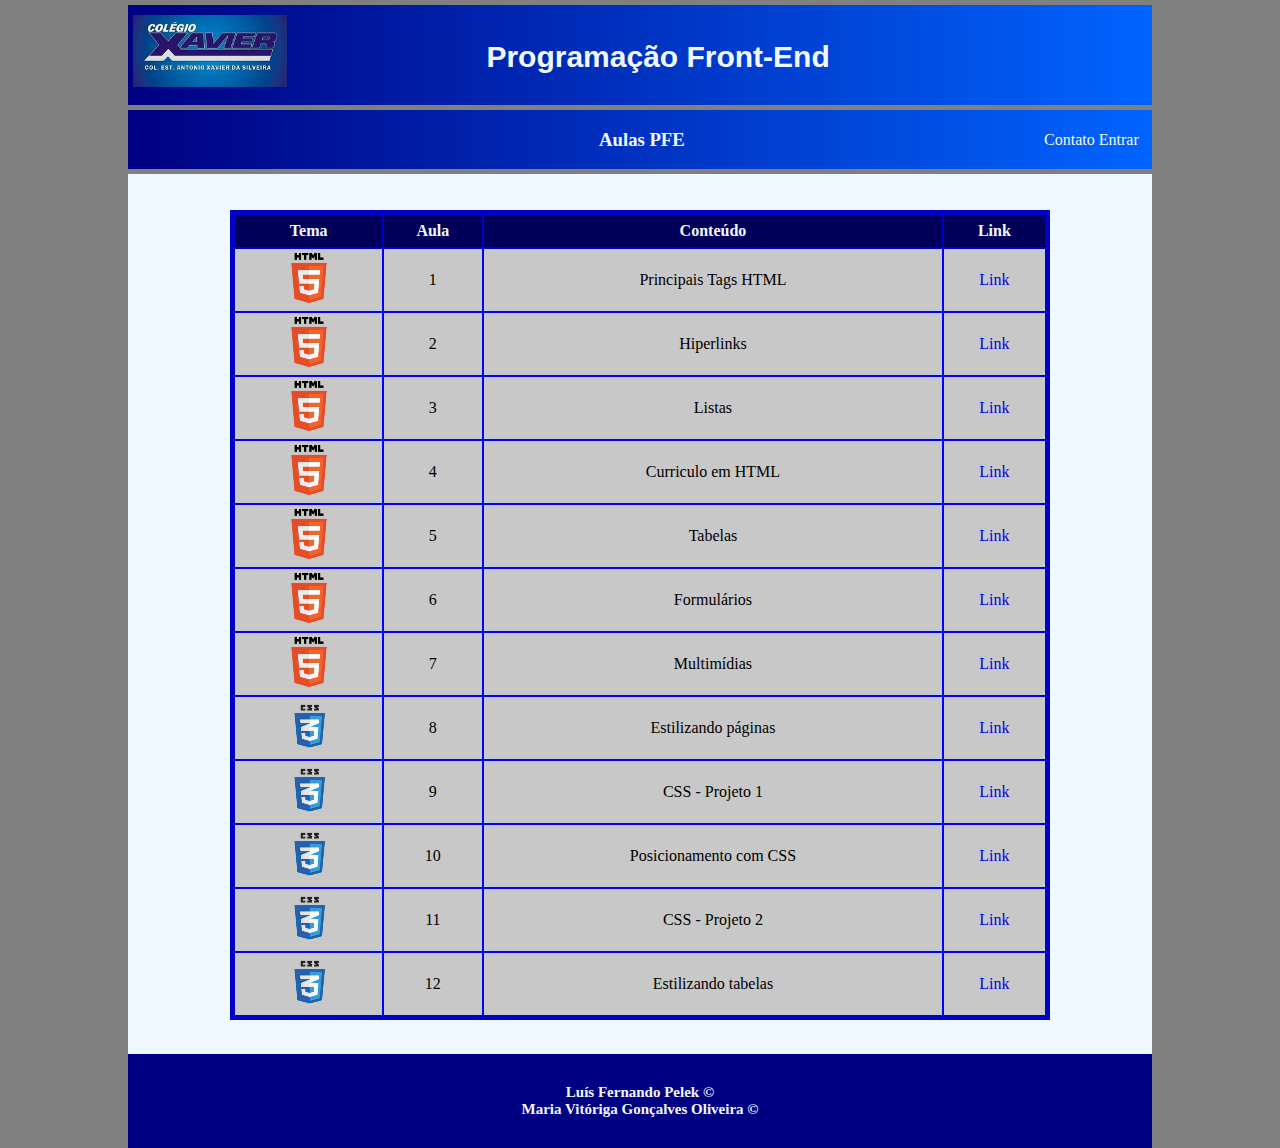
<file: index.html>
<!DOCTYPE html>
<html lang="pt-br">
<head>
    <meta charset="UTF-8">
    <meta http-equiv="X-UA-Compatible" content="IE=edge">
    <meta name="viewport" content="width=device-width, initial-scale=1.0">
    <link rel="stylesheet" href="css/estilo.css">
    <title>T2 - Aulas PFE</title>
</head>
<body>
    <div class="header">
        <img src="img/logo.png">
        <h2>Programação Front-End</h2>
    </div>

    <div class="main">
        <h3>Aulas PFE</h3>
        <table>
            <tr>
                <td><a href="#">Contato</a></td>
                <td><a href="#">Entrar</a></td>
            </tr>
        </table>
    </div>

    <div class="section">
        <table>
            <tr>
                <th>Tema</th>
                <th>Aula</th>
                <th>Conteúdo</th>
                <th>Link</th>
            </tr>

            <tr>
                <td><img src="img/html.png"></td>
                <td>1</td>
                <td>Principais Tags HTML</td>
                <td><a href="aulas/aula_1/estrutura_basica.html">Link</a></td>
            </tr>

            <tr>
                <td><img src="img/html.png"></td>
                <td>2</td>
                <td>Hiperlinks</td>
                <td><a href="aulas/aula_2/hiperlinks.html">Link</a></td>
            </tr>

            <tr>
                <td><img src="img/html.png"></td>
                <td>3</td>
                <td>Listas</td>
                <td><a href="aulas/aula_3/Listas.html">Link</a></td>
            </tr>

            <tr>
                <td><img src="img/html.png"></td>
                <td>4</td>
                <td>Curriculo em HTML</td>
                <td><a href="aulas/aula_4/curriculo.html">Link</a></td>
            </tr>

            <tr>
                <td><img src="img/html.png"></td>
                <td>5</td>
                <td>Tabelas</td>
                <td><a href="aulas/aula_5/tabelas.html">Link</a></td>
            </tr>

            <tr>
                <td><img src="img/html.png"></td>
                <td>6</td>
                <td>Formulários</td>
                <td><a href="aulas/aula_6/formularioCompleto/formulario.html">Link</a></td>
            </tr>

            <tr>
                <td><img src="img/html.png"></td>
                <td>7</td>
                <td>Multimídias</td>
                <td><a href="aulas/aula_7/midias.html">Link</a></td>
            </tr>

            <tr>
                <td><img src="img/css.png"></td>
                <td>8</td>
                <td>Estilizando páginas</td>
                <td><a href="aulas/aula_8/index.html">Link</a></td>
            </tr>

            <tr>
                <td><img src="img/css.png"></td>
                <td>9</td>
                <td>CSS - Projeto 1</td>
                <td><a href="aulas/aula_9/index.html">Link</a></td>
            </tr>

            <tr>
                <td><img src="img/css.png"></td>
                <td>10</td>
                <td>Posicionamento com CSS</td>
                <td><a href="aulas/aula_10/index.html">Link</a></td>
            </tr>

            <tr>
                <td><img src="img/css.png"></td>
                <td>11</td>
                <td>CSS - Projeto 2</td>
                <td><a href="aulas/aula_11/index.html">Link</a></td>
            </tr>

            <tr>
                <td><img src="img/css.png"></td>
                <td>12</td>
                <td>Estilizando tabelas</td>
                <td><a href="aulas/aula_12/index.html">Link</a></td>
            </tr>
        </table>
    </div>

    <div class="footer">
        <h4>Luís Fernando Pelek &copy <br>
        Maria Vitóriga Gonçalves Oliveira &copy</h4>
    </div>
</body>
</html>
</file>
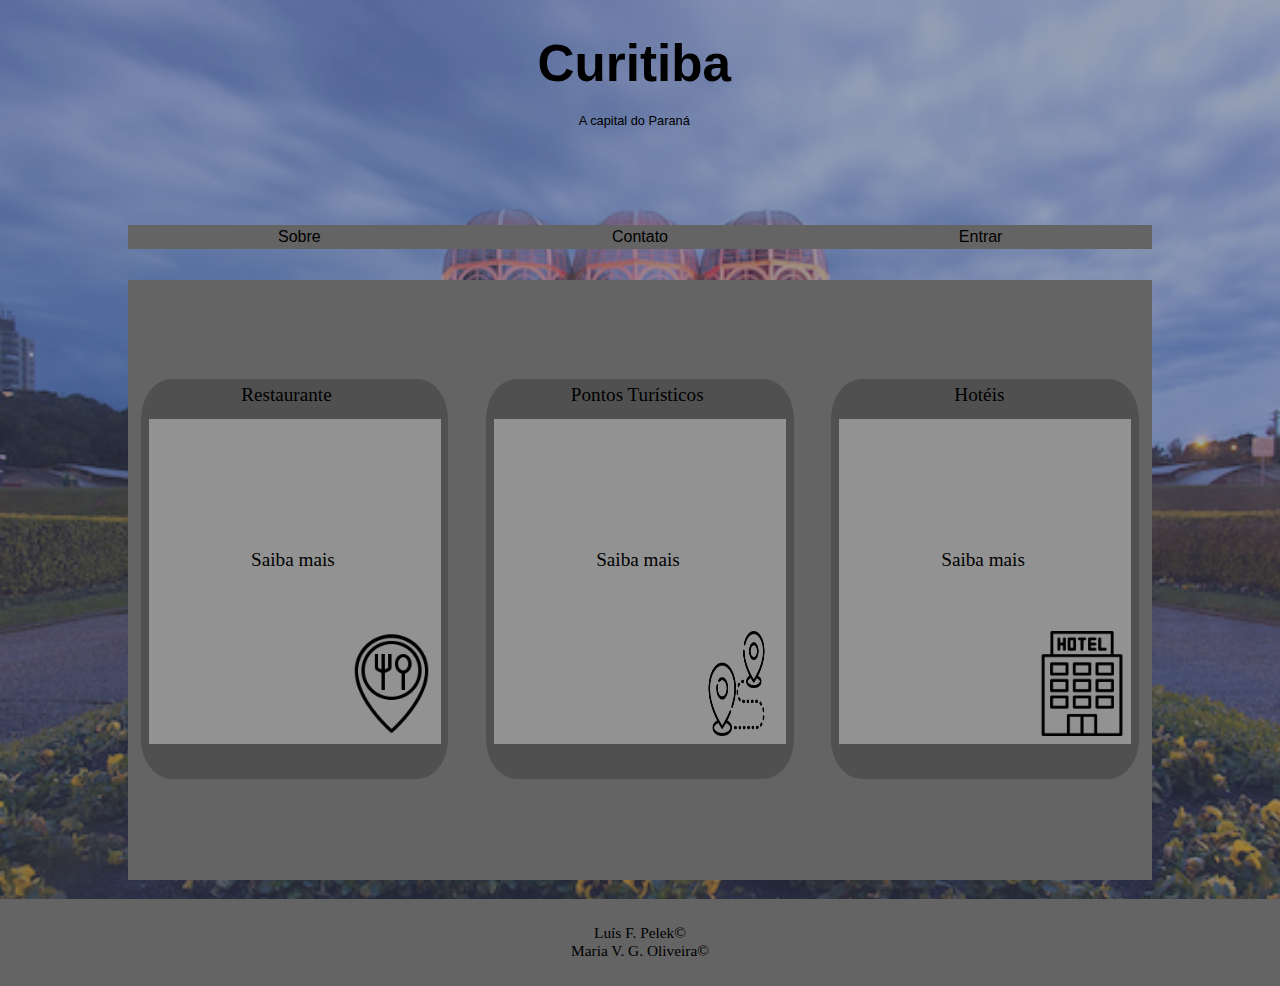
<file: Atv_MariaLuis/index.html>
<!DOCTYPE html>
<html lang="pt-br">
<head>
    <meta charset="UTF-8">
    <meta http-equiv="X-UA-Compatible" content="IE=edge">
    <meta name="viewport" content="width=device-width, initial-scale=1.0">
    <link rel="stylesheet" href="CSS/index.css">
    <title>Pontos de Turismo: Curitiba</title>
</head>
<body>
    <div class="img">
        <img src="img/image-77.jpg">
    </div>
    <div class="header">
        <h1>Curitiba</h1>
        <p>A capital do Paraná</p>
    </div>

    <div class="menu">
        <table>
            <tr>
                <td><a href="#">Sobre</a></td>
                <td><a href="#">Contato</a></td>
                <td><a href="login.html">Entrar</a></td>
            </tr>
        </table>
    </div>

    <div class="cards">
        <div class="card1">
            <div class="i1">Restaurante</div>
            <div class="i2"><img src="img/1618.png"></div>
            <div class="i3"><a href="rest.html">Saiba mais</a></div>
        </div>

        <div class="card2">
            <div class="i1">Pontos Turísticos</div>
            <div class="i2"><img src="img/3456.png"></div>
            <div class="i3"><a href="pt.html">Saiba mais</a></div>
        </div>

        <div class="card3">
            <div class="i1">Hotéis</div>
            <div class="i2"><img src="img/2933772.png"></div>
            <div class="i3"><a href="hotel.html">Saiba mais</a></div>
        </div>
    </div>
    <div class="footer">
        <p>Luís F. Pelek&copy <br>
        Maria V. G. Oliveira&copy</p>
    </div>
</body>
</html>
</file>
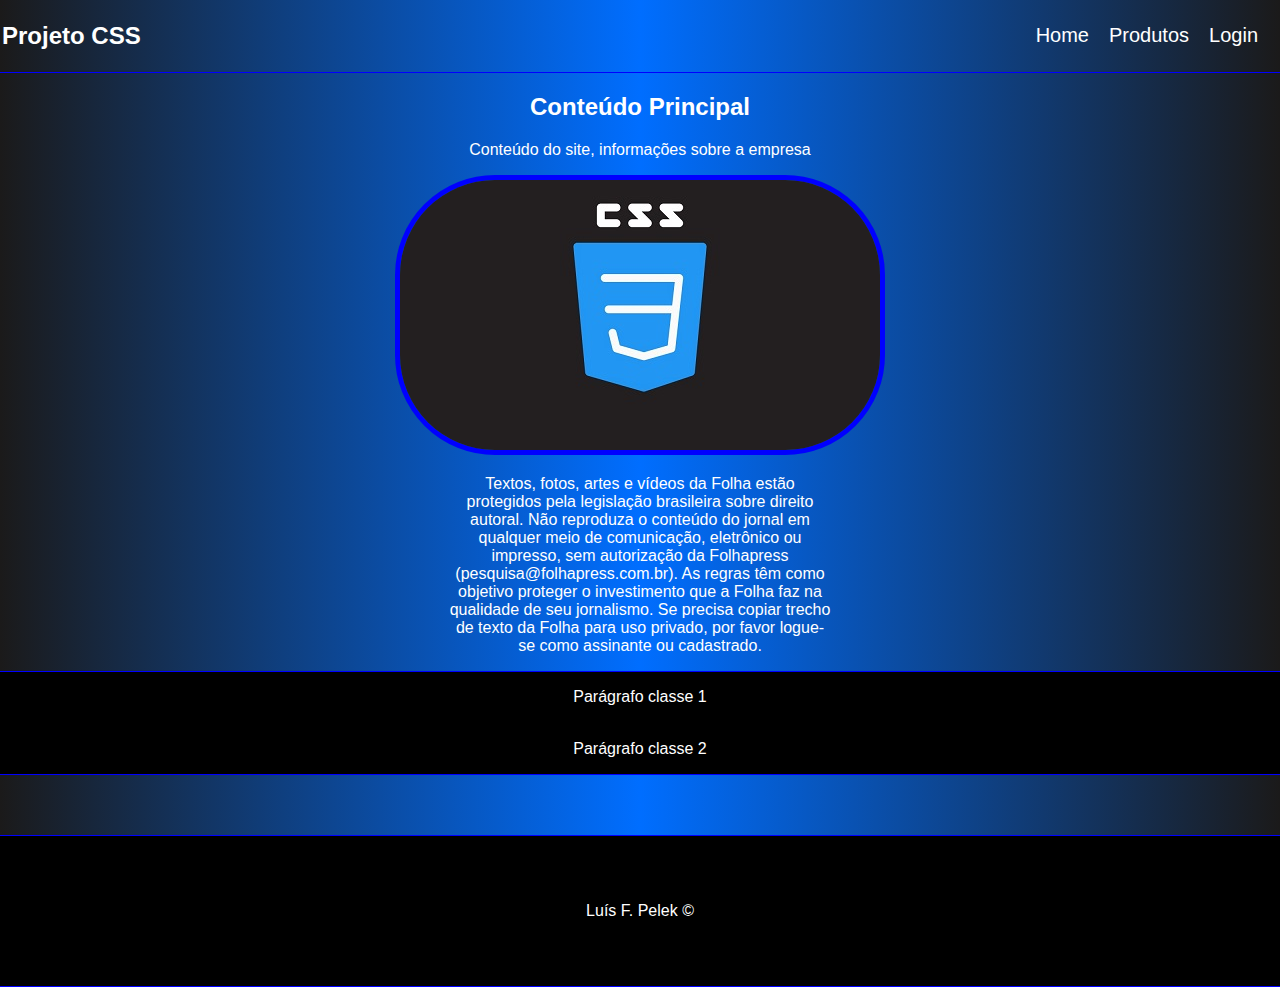
<file: aulas/aula_10/index.html>
<!DOCTYPE html>
<html lang="en">
<head>
    <meta charset="UTF-8">
    <meta http-equiv="X-UA-Compatible" content="IE=edge">
    <meta name="viewport" content="width=device-width, initial-scale=1.0">
    <link rel="stylesheet" href="css/estilo.css">
    <title>Estrutura HTML</title>
</head>
<body>

    <header>
    <h2>Projeto CSS</h2>
    <ul>
        <li><a href="#">Home</a></li>
        <li><a href="#">Produtos</a></li>
        <li><a href="#">Login</a></li>
    </ul>
    </header>

    <div class="main">
    <h2>Conteúdo Principal</h2> 
    <p>Conteúdo do site, informações sobre a empresa</p>
    <p>
    <img src="imagem/img1.png"/>
    </p>
    </div>

    <section>
        <p>Textos, fotos, artes e vídeos da Folha estão protegidos pela legislação brasileira sobre direito autoral. Não reproduza o conteúdo do jornal em qualquer meio de comunicação, eletrônico ou impresso, sem autorização da Folhapress (pesquisa@folhapress.com.br). As regras têm como objetivo proteger o investimento que a Folha faz na qualidade de seu jornalismo. Se precisa copiar trecho de texto da Folha para uso privado, por favor logue-se como assinante ou cadastrado.</p>
    </section>

    <div class="p1">
        <p>Parágrafo classe 1</p>
    </div>

    <div class="p2">
        <p>Parágrafo classe 2</p>
    </div>

    <footer>
        <p>Luís F. Pelek &copy;</p>
    </footer>
    
    
</body>
</html>
</file>
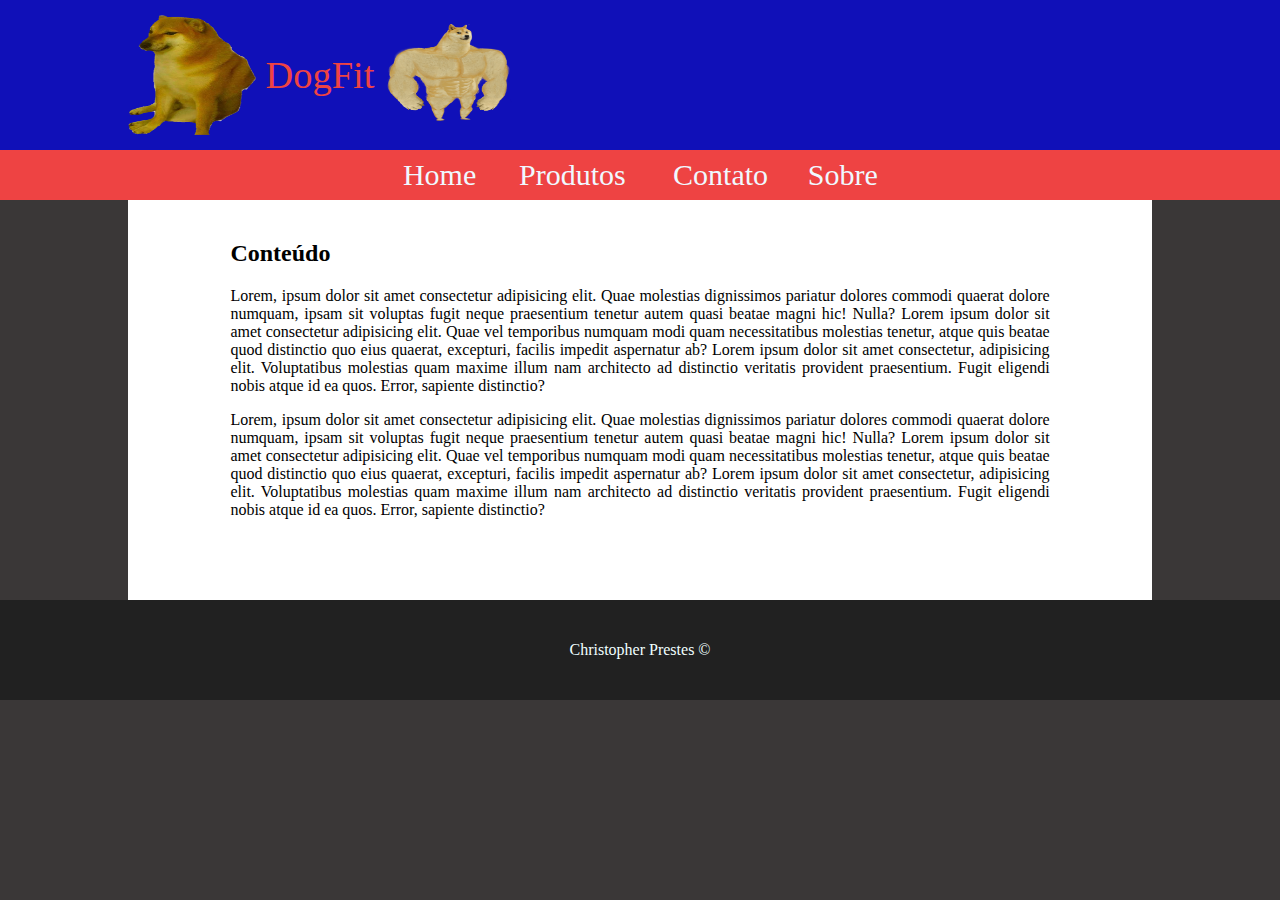
<file: aulas/aula_11/index.html>
<!DOCTYPE html>
<html lang="en">
<head>
    <meta charset="UTF-8">
    <meta http-equiv="X-UA-Compatible" content="IE=edge">
    <meta name="viewport" content="width=device-width, initial-scale=1.0">
    <link rel="stylesheet" href="css/estilo.css">
    <title>DogFit</title>
</head>
<body>
    <div class="header">

        <div class="logo1">
            <img src="img/logo.png">
        </div>

        <div class="titulo">
            <span> DogFit</span>
        </div>

        <div class="logo2">
            <img src="img/logo2.png">
        </div>
    </div>

    <div class="menu">

        <table>
            <tr>
                <td>
                    <a href="#">Home</a>
                </td>
                <td>
                    <a href="#">Produtos</a>
                </td>
                <td>
                    <a href="#">Contato</a>
                </td>
                <td>
                    <a href="#">Sobre</a>
                </td>
            </tr>
        </table>

        </div>

        <div class="main">
   
            <div class="conteudo">
               
            <section>
                <h2> Conteúdo </h2>
                <p>
                Lorem, ipsum dolor sit amet consectetur adipisicing elit. Quae molestias dignissimos pariatur dolores commodi quaerat dolore numquam, ipsam sit voluptas fugit neque praesentium tenetur autem quasi beatae magni hic! Nulla? Lorem ipsum dolor sit amet consectetur adipisicing elit. Quae vel temporibus numquam modi quam necessitatibus molestias tenetur, atque quis beatae quod distinctio quo eius quaerat, excepturi, facilis impedit aspernatur ab? Lorem ipsum dolor sit amet consectetur, adipisicing elit. Voluptatibus molestias quam maxime illum nam architecto ad distinctio veritatis provident praesentium. Fugit eligendi nobis atque id ea quos. Error, sapiente distinctio?
                </p>
        
                <p>
                Lorem, ipsum dolor sit amet consectetur adipisicing elit. Quae molestias dignissimos pariatur dolores commodi quaerat dolore numquam, ipsam sit voluptas fugit neque praesentium tenetur autem quasi beatae magni hic! Nulla? Lorem ipsum dolor sit amet consectetur adipisicing elit. Quae vel temporibus numquam modi quam necessitatibus molestias tenetur, atque quis beatae quod distinctio quo eius quaerat, excepturi, facilis impedit aspernatur ab? Lorem ipsum dolor sit amet consectetur, adipisicing elit. Voluptatibus molestias quam maxime illum nam architecto ad distinctio veritatis provident praesentium. Fugit eligendi nobis atque id ea quos. Error, sapiente distinctio?
                </p>
            </section>
            </div>
        
        </div>
        
        <div class="footer">
        
            <span>Christopher Prestes &copy</span>
        
        </div>

      





</body>
</html>
</file>
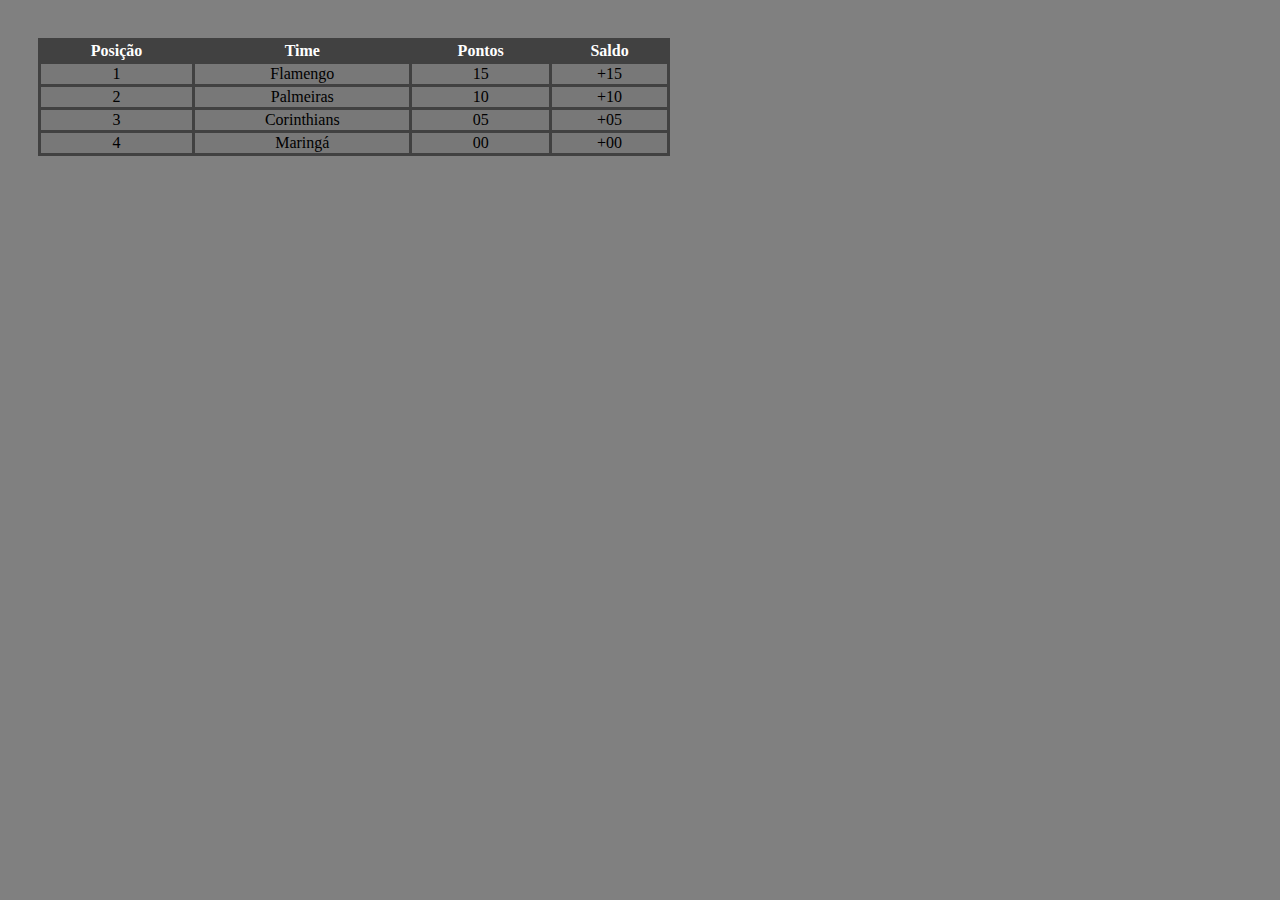
<file: aulas/aula_12/index.html>
<!DOCTYPE html>
<html lang="pt-br">
<head>
    <meta charset="UTF-8">
    <meta http-equiv="X-UA-Compatible" content="IE=edge">
    <meta name="viewport" content="width=device-width, initial-scale=1.0">
    <link rel="stylesheet" href="css/estilo.css">
    <title>Estilizando tabela</title>
</head>
<body>
    <div class="tabela">
        <table>
            <tr>
                <th>Posição</th>
                <th>Time </th>
                <th>Pontos</th>
                <th>Saldo</th>
            </tr>

            <tr>
                <td>1</td>
                <td>Flamengo</td>
                <td>15</td>
                <td>+15</td>
            </tr>

            <tr>
                <td>2</td>
                <td>Palmeiras</td>
                <td>10</td>
                <td>+10</td>
            </tr>

            <tr>
                <td>3</td>
                <td>Corinthians</td>
                <td>05</td>
                <td>+05</td>
            </tr>

            <tr>
                <td>4</td>
                <td>Maringá</td>
                <td>00</td>
                <td>+00</td>
            </tr>
        </table>
    </div>
</body>
</html>
</file>
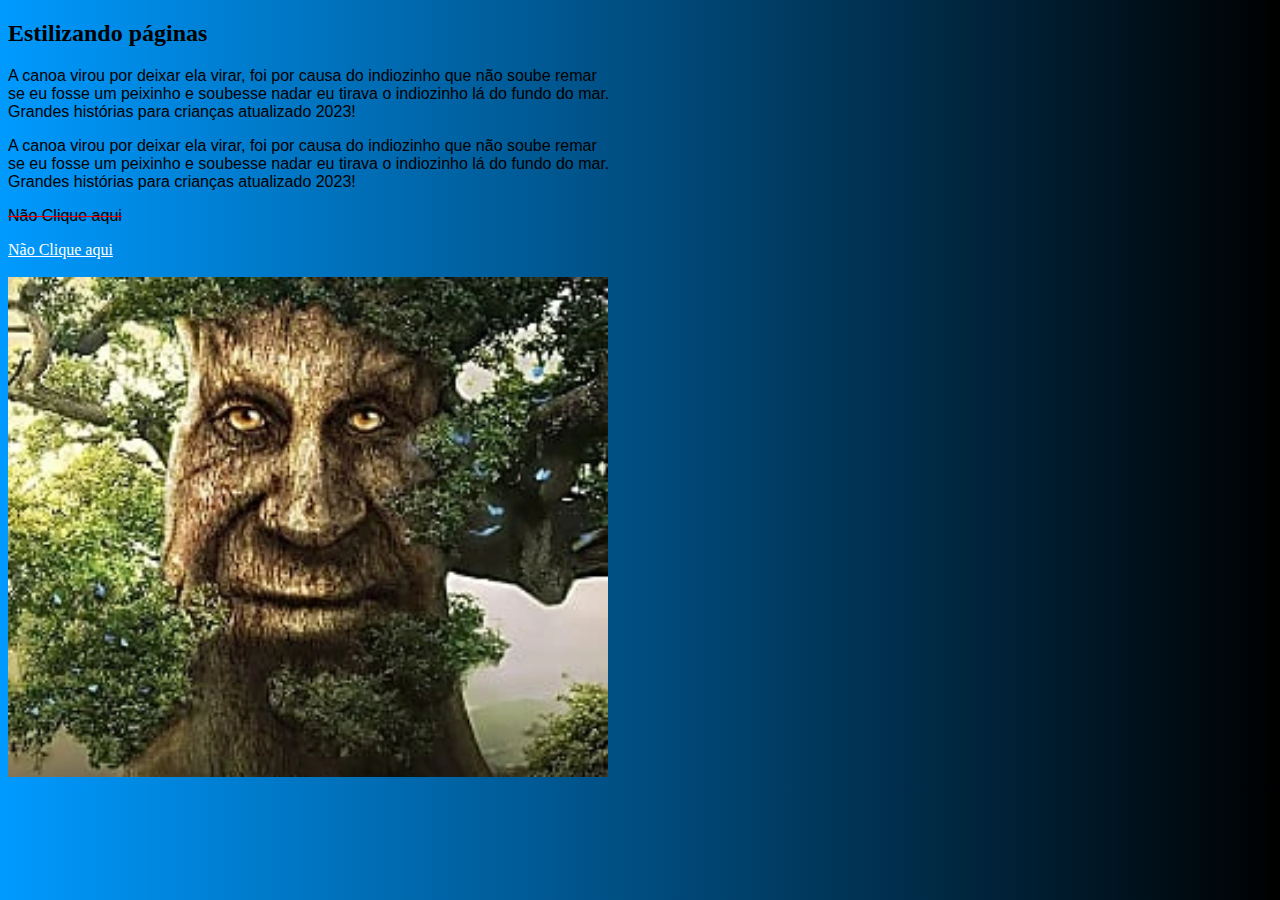
<file: aulas/aula_8/index.html>
<!DOCTYPE html>
<html lang="pt-br">
<head>
    <meta charset="UTF-8">
    <meta http-equiv="X-UA-Compatible" content="IE=edge">
    <meta name="viewport" content="width=device-width, initial-scale=1.0">
    <title>Estilizando Páginas</title>
    <link rel="stylesheet" href="CSS/estilo.css">
</head>
<body>
    
    <h2>Estilizando páginas</h2>

    <p>A canoa virou por deixar ela virar, foi por causa do indiozinho que não soube remar <br>
    se eu fosse um peixinho e soubesse nadar eu tirava o indiozinho lá do fundo do mar. <br>
    Grandes histórias para crianças atualizado 2023! </p>

    <p>A canoa virou por deixar ela virar, foi por causa do indiozinho que não soube remar <br>
    se eu fosse um peixinho e soubesse nadar eu tirava o indiozinho lá do fundo do mar. <br>
    Grandes histórias para crianças atualizado 2023! </p>

    <p>
        <a href="httpshttps://www.google.com.br/">Não Clique aqui</a>
    </p>

    <a href="httpshttps://www.google.com.br/">Não Clique aqui</a>

    <br><br>

    <div class="imagens">
    <img src="img/WiseMysticalTree.webp"/>
    </div>
    
</html>
</file>
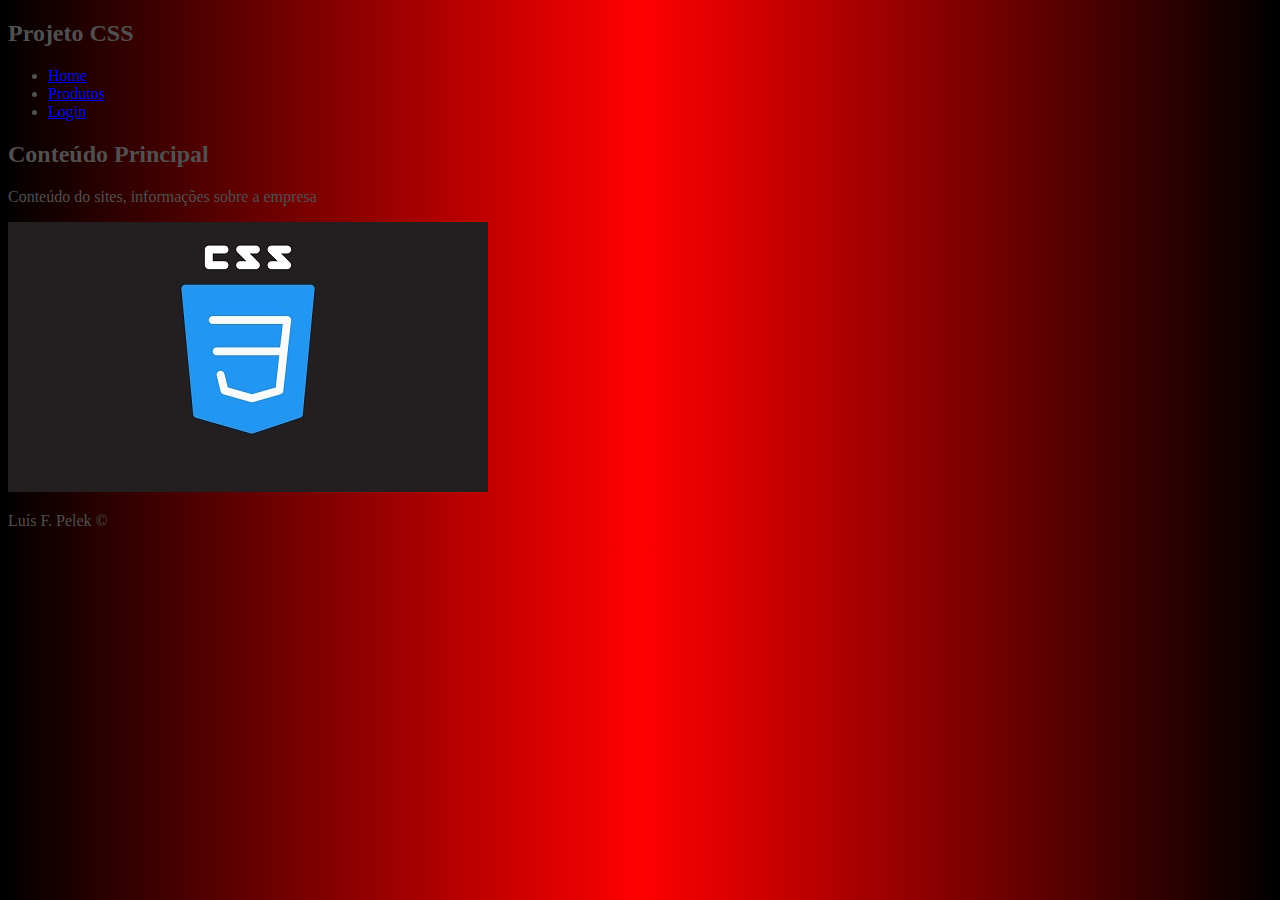
<file: aulas/aula_9/index.html>
<!DOCTYPE html>
<html lang="pt-br">
<head>
    <meta charset="UTF-8">
    <meta http-equiv="X-UA-Compatible" content="IE=edge">
    <meta name="viewport" content="width=device-width, initial-scale=1.0">
    <link rel="stylesheet" href="CSS/estilo.css">
    <title>Estrutura HTML</title>
</head>
<body>
    <header>
        <h2>Projeto CSS</h2>
        <ul>
            <li><a href="#">Home</a></li>
            <li><a href="#">Produtos</a></li>
            <li><a href="#">Login</a></li>
        </ul>
    </header>

    <main>
        <h2>Conteúdo Principal</h2>
        <p>Conteúdo do sites, informações sobre a empresa</p>
        <p>
            <img src="img/img1.jpg"/>
        </p>
    </main>

    <footer>
        <p>Luís F. Pelek &copy;</p>
    </footer>
</body>
</html>
</file>
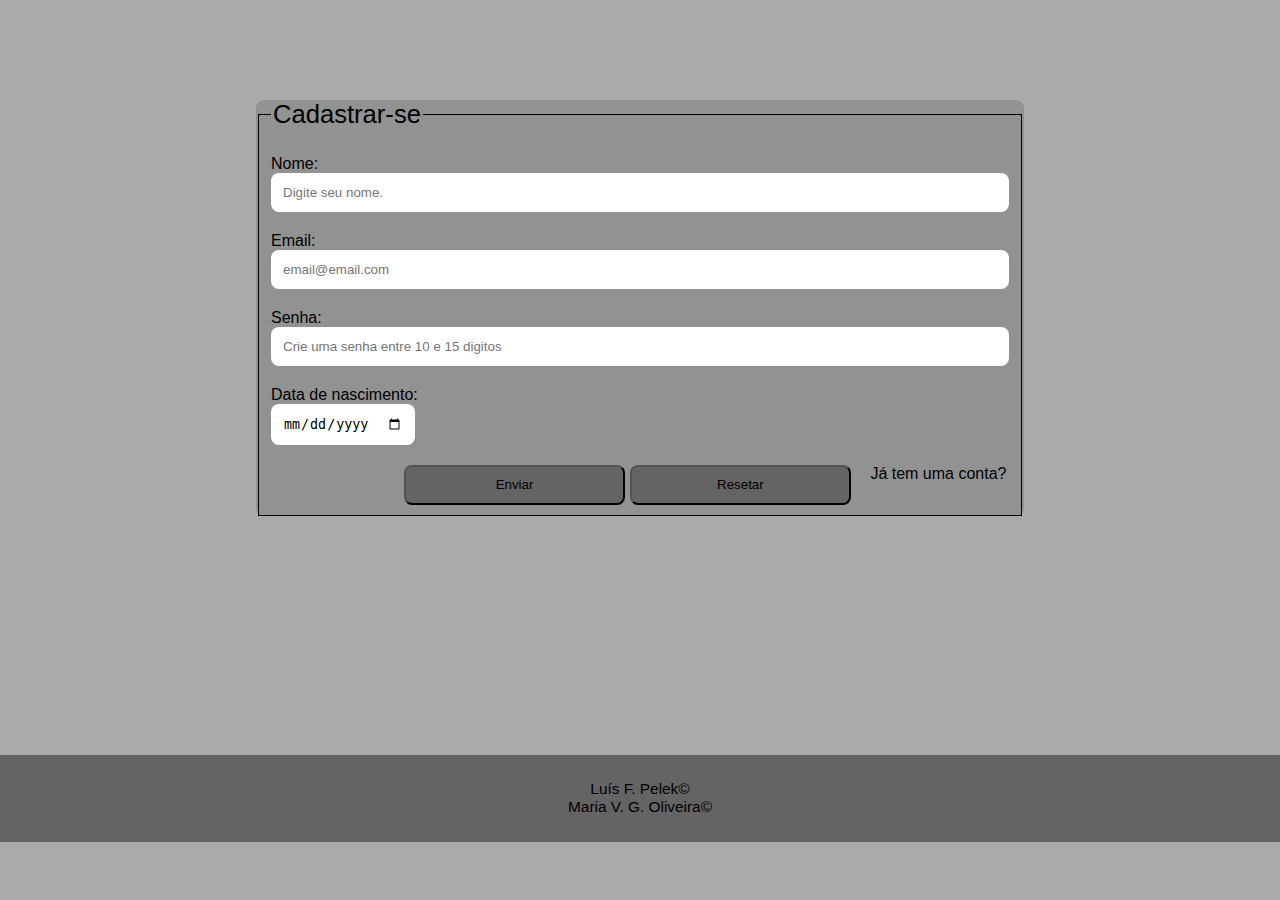
<file: Atv_MariaLuis/cadastro.html>
<!DOCTYPE html>
<html lang="pt-br">
<head>
    <meta charset="UTF-8">
    <meta http-equiv="X-UA-Compatible" content="IE=edge">
    <meta name="viewport" content="width=device-width, initial-scale=1.0">
    <link rel="stylesheet" href="CSS/cadastro.css">
    <title>Cadastrar</title>
</head>
<body>

    <div class="form1">
        <form action="index.html" method="post">
            <fieldset>
                <legend>Cadastrar-se</legend>

                <span>
                    <label for="nome">Nome:</label>
                <input type="text" id="idnome" placeholder="Digite seu nome.">
                </span>

                <span>
                    <label for="email">Email:</label>
                    <input type="text" id="idemail" placeholder="email@email.com">
                </span>

                <span>
                   <label for="senha">Senha:</label>
                   <input type="password" id="idsenha" placeholder="Crie uma senha entre 10 e 15 digitos" maxlength="15" minlength="10">
                </span>

                <span>
                    <label for="data">Data de nascimento:</label><br>
                    <input type="date" id="idData">
                </span>

                <span>
                    <input type="submit" value="Enviar">
                    <input type="reset" value="Resetar">
                    <a href="login.html">Já tem uma conta?</a>
                </span>
            </fieldset>
        </form>
    </div>
    <div class="footer">
        <p>Luís F. Pelek&copy <br>
        Maria V. G. Oliveira&copy</p>
    </div>
</body>
</html>
</file>
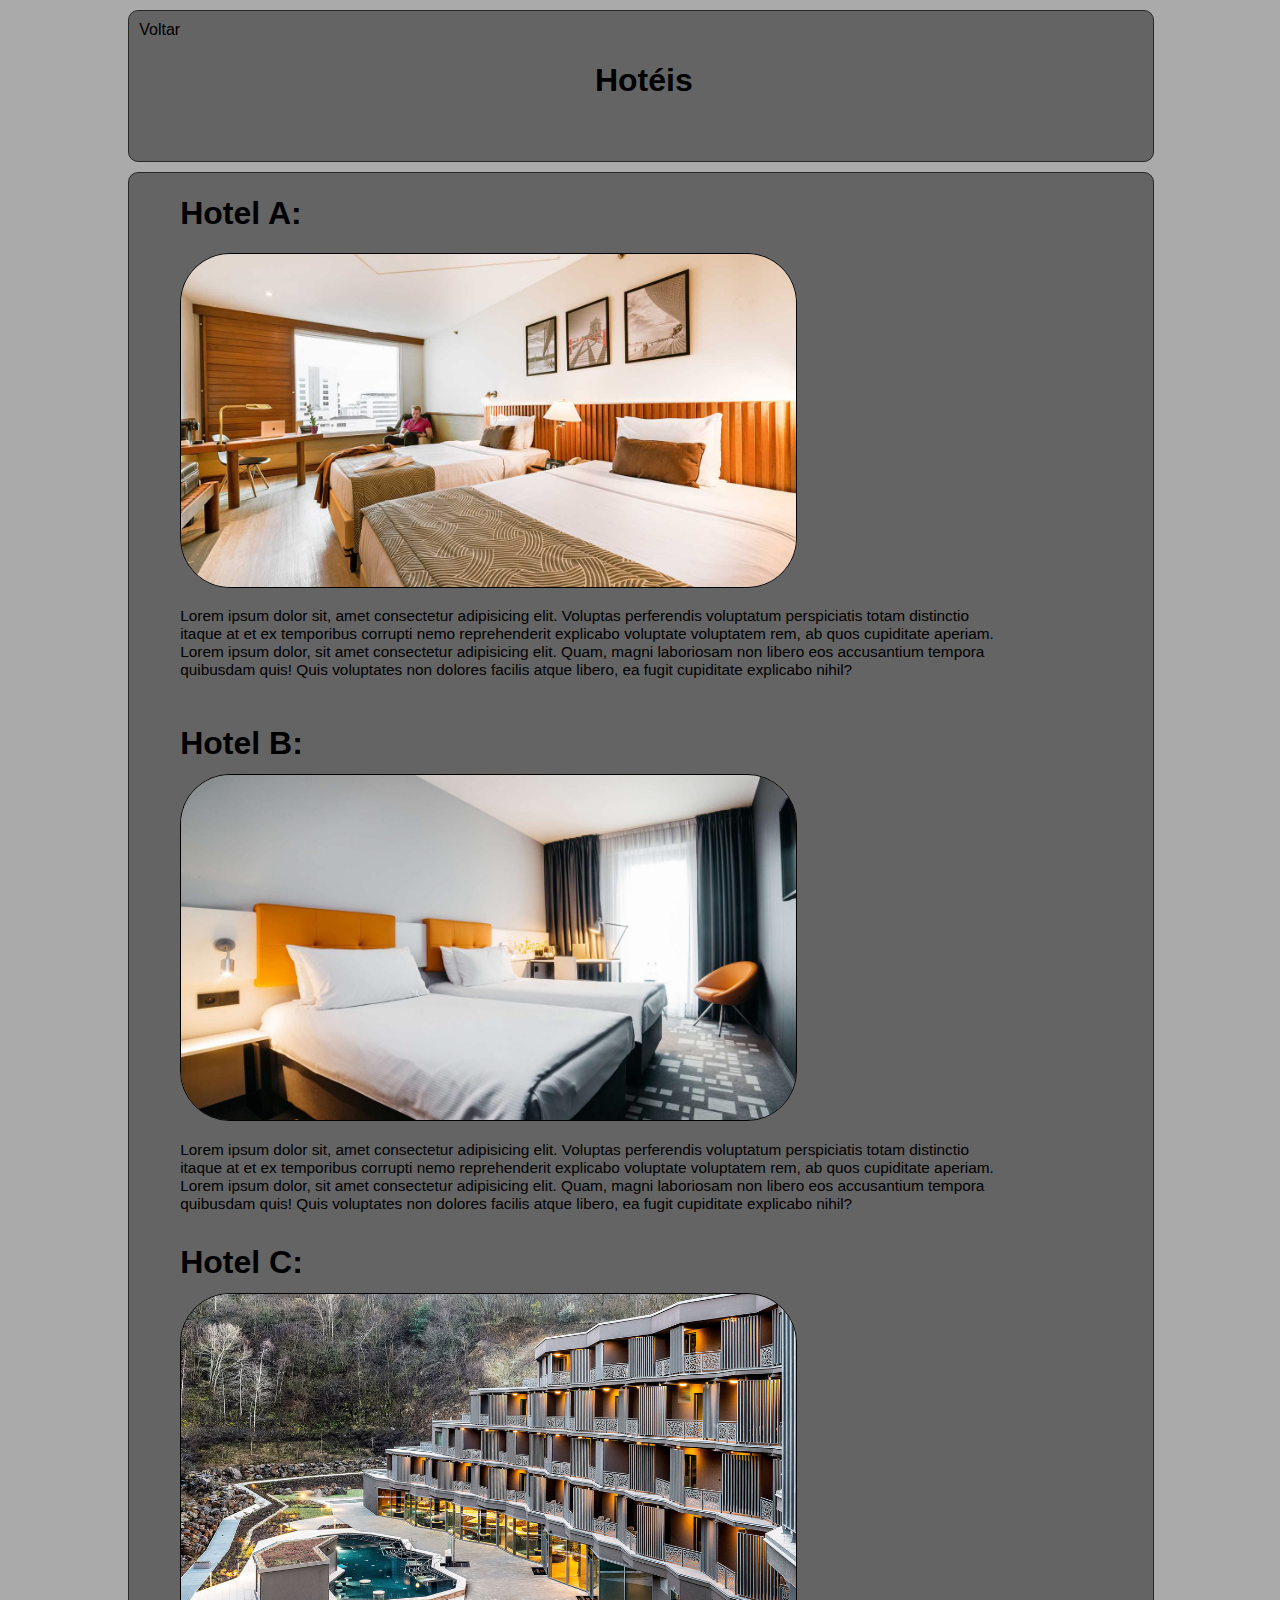
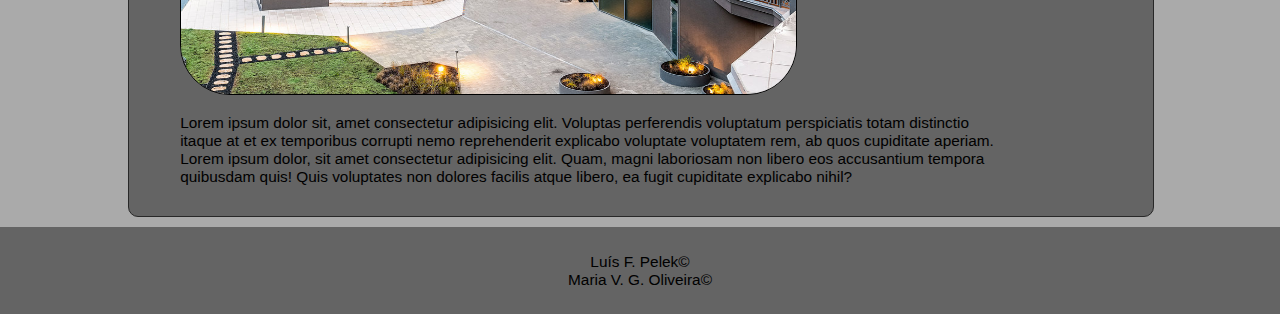
<file: Atv_MariaLuis/hotel.html>
<!DOCTYPE html>
<html lang="pt-br">
<head>
    <meta charset="UTF-8">
    <meta http-equiv="X-UA-Compatible" content="IE=edge">
    <meta name="viewport" content="width=device-width, initial-scale=1.0">
    <link rel="stylesheet" href="CSS/hotel.css">
    <title>Hotéis</title>
</head>
<body>
    <div class="header">
        <h1>Hotéis</h1>
        <p><a href="index.html">Voltar</a></p>
    </div>

    <div class="main">
        <div class="hotel1">
            <h1>Hotel A:</h1>
            <img src="img/hotel1.png">
            <p>Lorem ipsum dolor sit, amet consectetur adipisicing elit. Voluptas perferendis voluptatum perspiciatis totam distinctio itaque at et ex temporibus corrupti nemo reprehenderit explicabo voluptate voluptatem rem, ab quos cupiditate aperiam. Lorem ipsum dolor, sit amet consectetur adipisicing elit. Quam, magni laboriosam non libero eos accusantium tempora quibusdam quis! Quis voluptates non dolores facilis atque libero, ea fugit cupiditate explicabo nihil?</p>
        </div>

        <div class="hotel2">
            <h1>Hotel B:</h1>
            <img src="img/hotel2.png">
            <p>Lorem ipsum dolor sit, amet consectetur adipisicing elit. Voluptas perferendis voluptatum perspiciatis totam distinctio itaque at et ex temporibus corrupti nemo reprehenderit explicabo voluptate voluptatem rem, ab quos cupiditate aperiam. Lorem ipsum dolor, sit amet consectetur adipisicing elit. Quam, magni laboriosam non libero eos accusantium tempora quibusdam quis! Quis voluptates non dolores facilis atque libero, ea fugit cupiditate explicabo nihil?</p>
        </div>

        <div class="hotel3">
            <h1>Hotel C:</h1>
            <img src="img/hotel3.png">
            <p>Lorem ipsum dolor sit, amet consectetur adipisicing elit. Voluptas perferendis voluptatum perspiciatis totam distinctio itaque at et ex temporibus corrupti nemo reprehenderit explicabo voluptate voluptatem rem, ab quos cupiditate aperiam. Lorem ipsum dolor, sit amet consectetur adipisicing elit. Quam, magni laboriosam non libero eos accusantium tempora quibusdam quis! Quis voluptates non dolores facilis atque libero, ea fugit cupiditate explicabo nihil?</p>
        </div>
    </div>
    <div class="footer">
        <p>Luís F. Pelek&copy <br>
        Maria V. G. Oliveira&copy</p>
    </div>
</body>
</html>
</file>
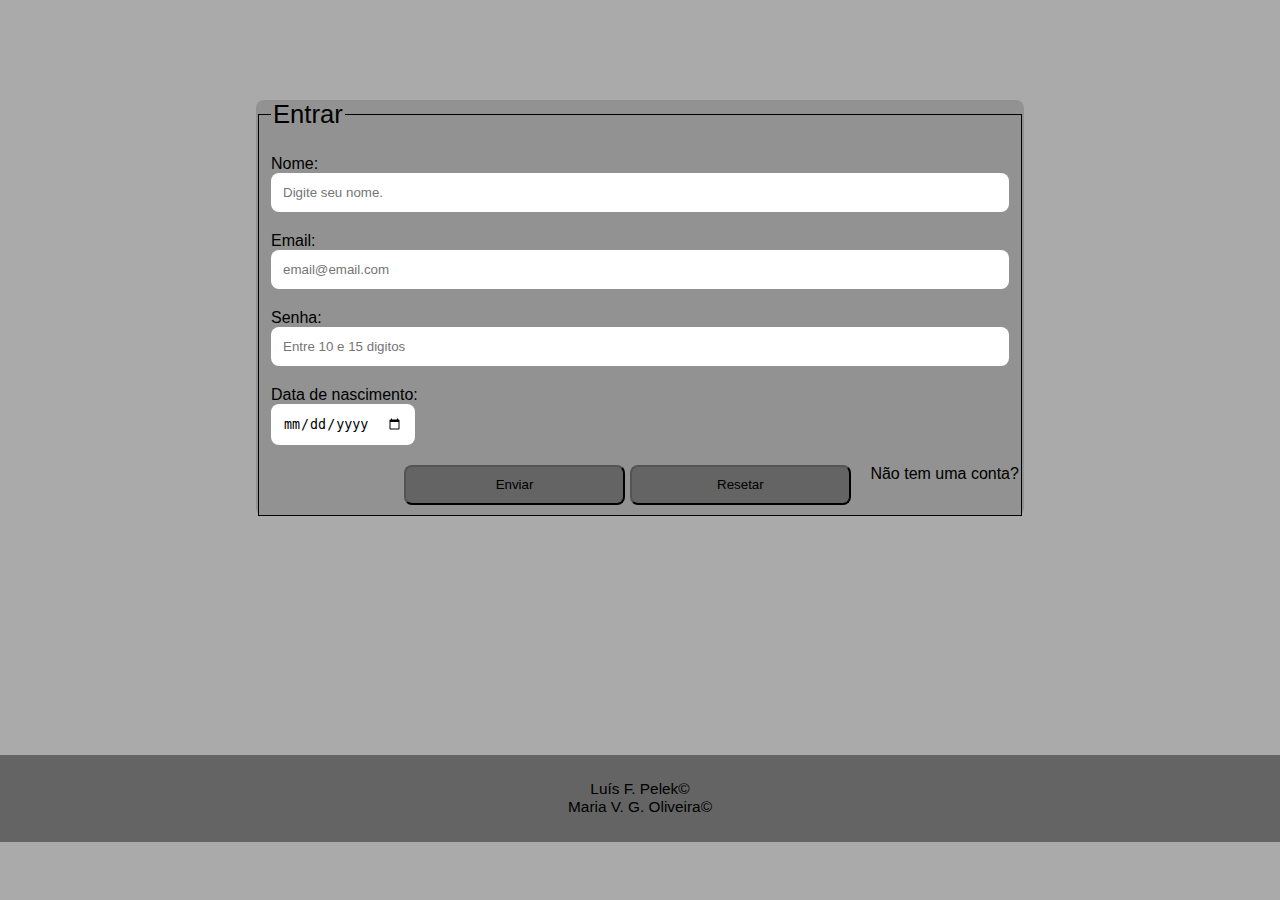
<file: Atv_MariaLuis/login.html>
<!DOCTYPE html>
<html lang="pt-br">
<head>
    <meta charset="UTF-8">
    <meta http-equiv="X-UA-Compatible" content="IE=edge">
    <meta name="viewport" content="width=device-width, initial-scale=1.0">
    <link rel="stylesheet" href="CSS/login.css">
    <title>Entrar</title>
</head>

<body>

    <div class="form1">
        <form action="index.html" method="post">
            <fieldset>
                <legend>Entrar</legend>

                <span>
                    <label for="nome">Nome:</label>
                <input type="text" id="idnome" placeholder="Digite seu nome.">
                </span>

                <span>
                    <label for="email">Email:</label>
                    <input type="text" id="idemail" placeholder="email@email.com">
                </span>

                <span>
                   <label for="senha">Senha:</label>
                   <input type="password" id="idsenha" placeholder="Entre 10 e 15 digitos" maxlength="15" minlength="10">
                </span>

                <span>
                    <label for="data">Data de nascimento:</label><br>
                    <input type="date" id="idData">
                </span>

                <span>
                    <input type="submit" value="Enviar">
                    <input type="reset" value="Resetar">
                    <a href="cadastro.html">Não tem uma conta?</a>
                </span>
            </fieldset>
        </form>
    </div>
    <div class="footer">
        <p>Luís F. Pelek&copy <br>
        Maria V. G. Oliveira&copy</p>
    </div>
</body>

</html>
</file>
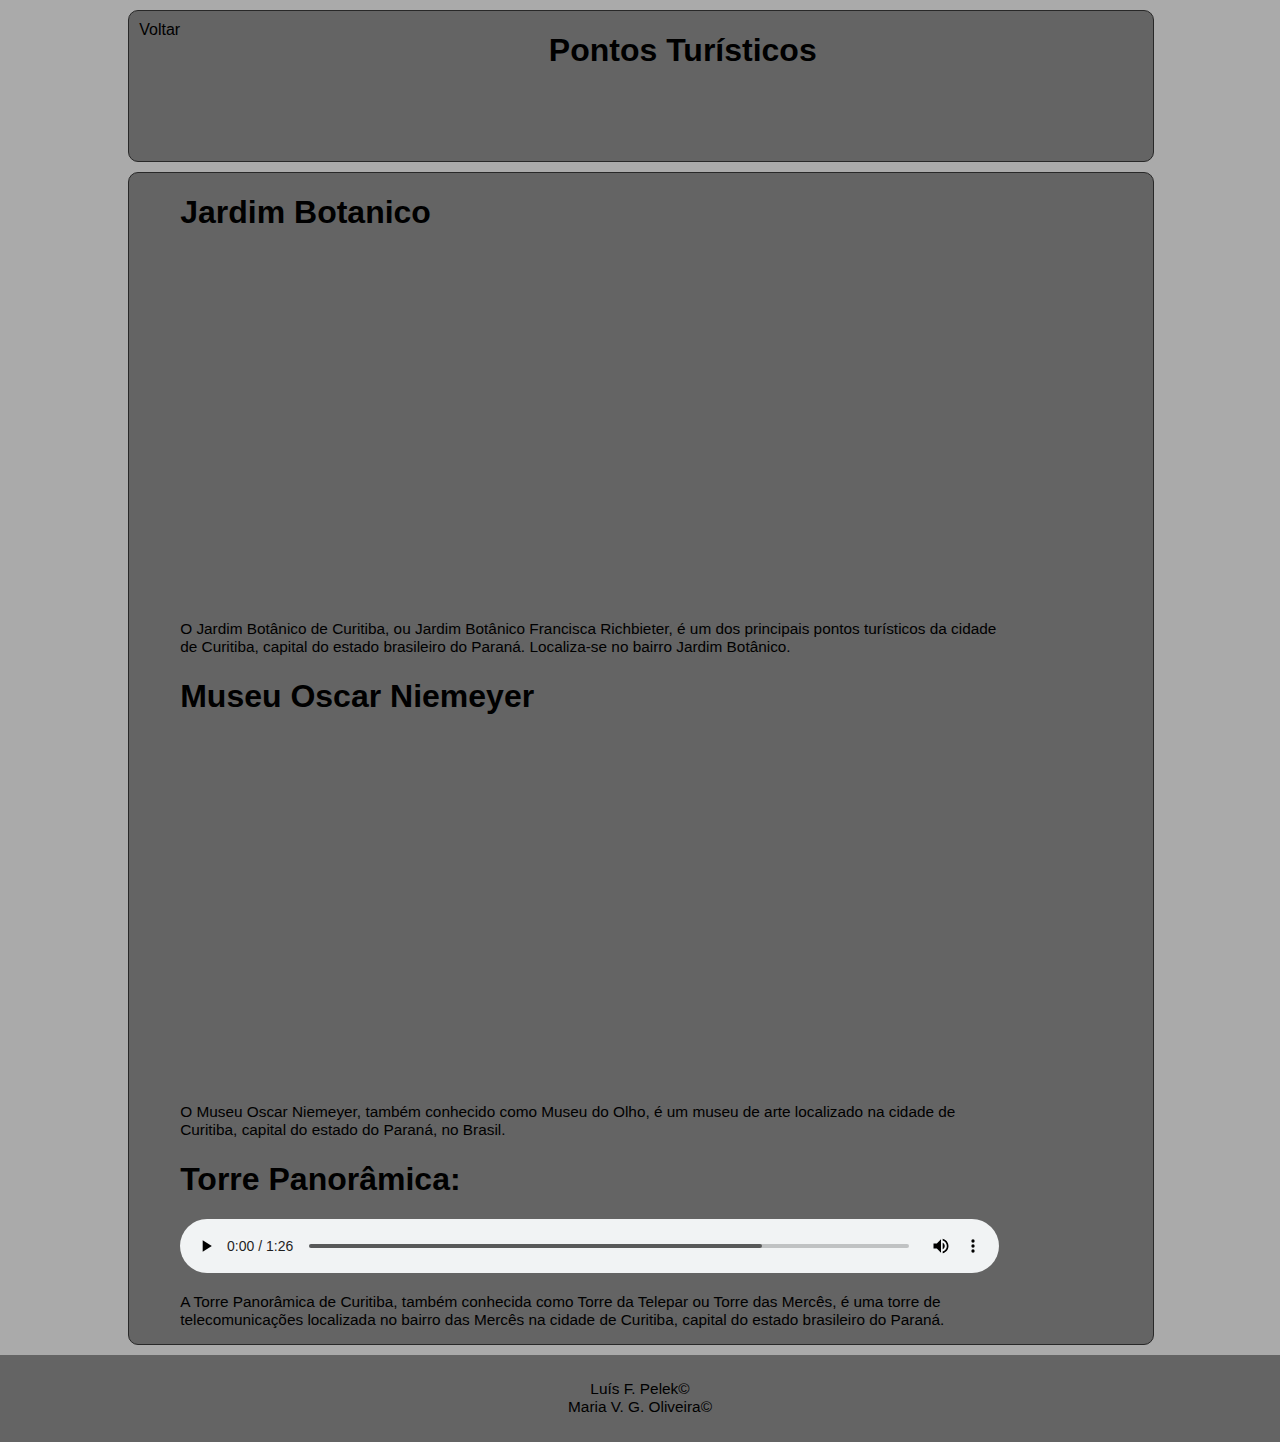
<file: Atv_MariaLuis/pt.html>
<!DOCTYPE html>
<html lang="pt-br">
<head>
    <meta charset="UTF-8">
    <meta http-equiv="X-UA-Compatible" content="IE=edge">
    <meta name="viewport" content="width=device-width, initial-scale=1.0">
    <link rel="stylesheet" href="CSS/pt.css">
    <title>Pontos de Turismo</title>
</head>
<body>
    <div class="header">
        <h1>Pontos Turísticos</h1>
        <p><a href="index.html">Voltar</a></p>
    </div>

    <div class="main">
        <div class="jardim-botanico-de-curitiba">
            <h1>Jardim Botanico</h1>
            <iframe width="765" height="348" src="https://www.youtube.com/embed/5_-hnUkMQFc" title="Jardim Botânico Curitiba - Botanical Garden @ Turismo Curitiba" frameborder="0" allow="accelerometer; autoplay; clipboard-write; encrypted-media; gyroscope; picture-in-picture; web-share" allowfullscreen></iframe>
            <p>O Jardim Botânico de Curitiba, ou Jardim Botânico Francisca Richbieter, é um dos principais pontos turísticos da cidade de Curitiba, capital do estado brasileiro do Paraná. Localiza-se no bairro Jardim Botânico. </p>
        </div>

        <div class="museu">
            <h1>Museu Oscar Niemeyer</h1>
            <iframe width="765" height="348" src="https://www.youtube.com/embed/oZWf1qyxYwU" title="Museu Oscar Niemeyer (Museu do Olho) - Curitiba, Brasil (HD)" frameborder="0" allow="accelerometer; autoplay; clipboard-write; encrypted-media; gyroscope; picture-in-picture; web-share" allowfullscreen></iframe>
            <p>O Museu Oscar Niemeyer, também conhecido como Museu do Olho, é um museu de arte localizado na cidade de Curitiba, capital do estado do Paraná, no Brasil.</p>
        </div>

        <div class="torre">
            <h1>Torre Panorâmica:</h1>
            <audio autoplay="autoplay" controls="controls">
            <source src="midia/tPanoramica.mp3" type="audio/mp3"/>
            </audio>
            <p>A Torre Panorâmica de Curitiba, também conhecida como Torre da Telepar ou Torre das Mercês, é uma torre de telecomunicações localizada no bairro das Mercês na cidade de Curitiba, capital do estado brasileiro do Paraná. </p>
        </div>
    </div>
    <div class="footer">
        <p>Luís F. Pelek&copy <br>
        Maria V. G. Oliveira&copy</p>
    </div>
</body>
</html>
</file>
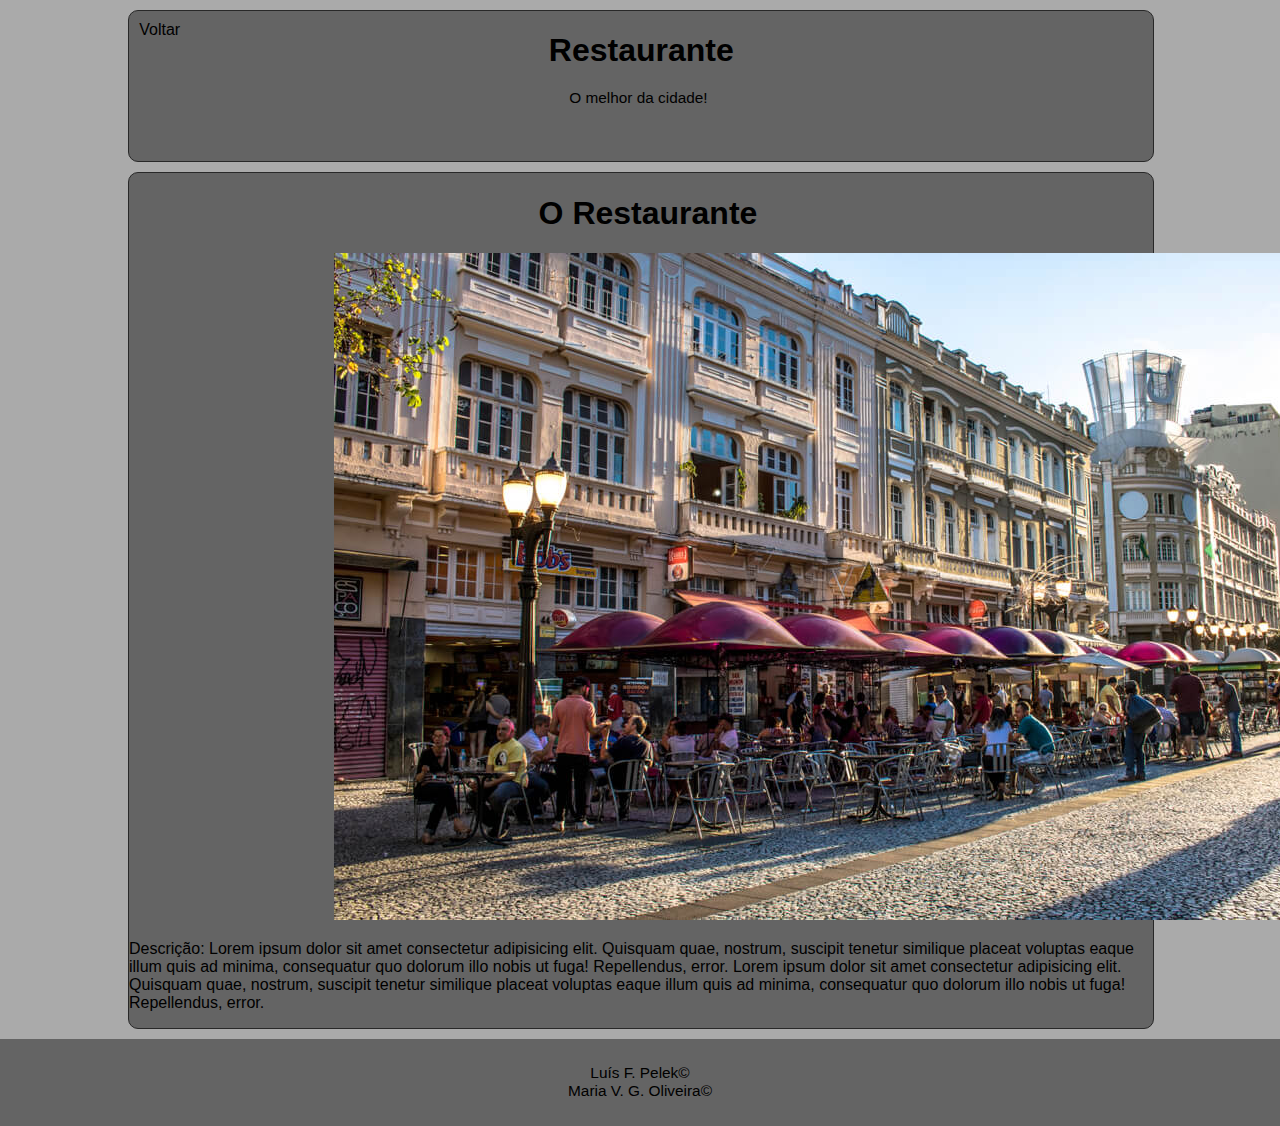
<file: Atv_MariaLuis/rest.html>
<!DOCTYPE html>
<html lang="pt-br">
<head>
    <meta charset="UTF-8">
    <meta http-equiv="X-UA-Compatible" content="IE=edge">
    <meta name="viewport" content="width=device-width, initial-scale=1.0">
    <link rel="stylesheet" href="CSS/rest.css">
    <title>Restaurante</title>
</head>
<body>
    <div class="header">
        <h1>Restaurante</h1>
        <p>O melhor da cidade!</p>
        <span><a href="index.html">Voltar</a></span>
    </div>

    <div class="main">
        <h1>O Restaurante</h1>
        <img src="img/rest.png">
        <p>Descrição: Lorem ipsum dolor sit amet consectetur adipisicing elit. Quisquam quae, nostrum, suscipit tenetur similique placeat voluptas eaque illum quis ad minima, consequatur quo dolorum illo nobis ut fuga! Repellendus, error. Lorem ipsum dolor sit amet consectetur adipisicing elit. Quisquam quae, nostrum, suscipit tenetur similique placeat voluptas eaque illum quis ad minima, consequatur quo dolorum illo nobis ut fuga! Repellendus, error.</p>
    </div>
    <div class="footer">
        <p>Luís F. Pelek&copy <br>
        Maria V. G. Oliveira&copy</p>
    </div>
</body>
</html>
</file>
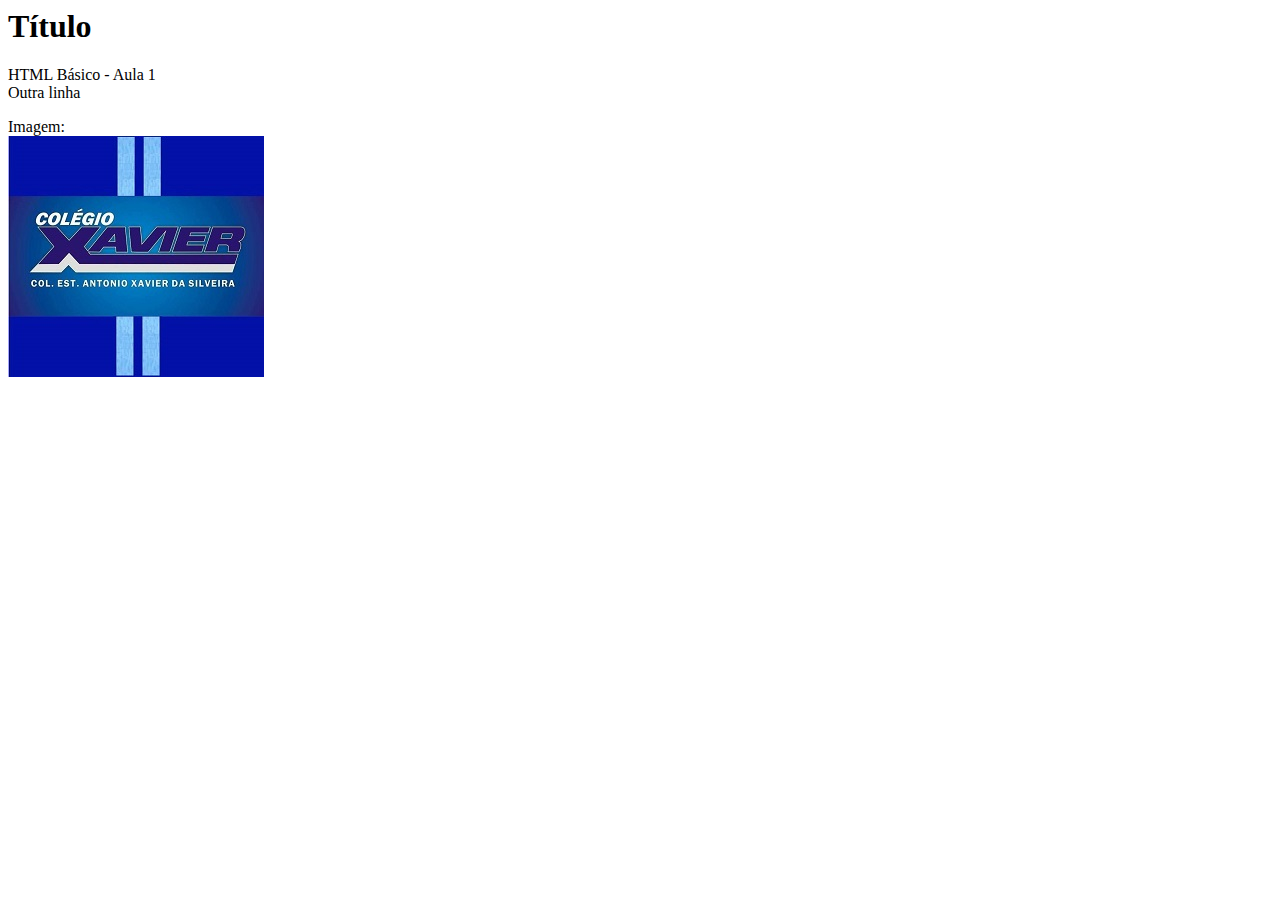
<file: aulas/aula_1/estrutura_basica.html>
<html> <!-- Abre o documento HTML -->

<head> <!-- Define o cabeçalho da página -->
	
	<meta charset="UTF-8"> <!-- Define a codificação de caracteres -->

	<title>Programação Front-End - HTML</title>  <!-- Define o título da página exibido na guia do navegador -->

</head>

<body>  <!-- Define o conteúdo visível da página -->
	
	<h1>Título</h1> <!-- Define o título do conteúdo principal da página -->
	
	<p>   <!-- Define um parágrafo de texto com duas linhas -->
		HTML Básico - Aula 1 <br> 
		Outra linha
	</p>
	
	<p>  <!-- Define um segundo parágrafo com texto e uma imagem -->
		Imagem: <br>

		<img src="img/teste.jpg"/> 	<!-- Define a imagem a ser exibida na página -->
	</p>
	
</body> <!-- Encerra o conteúdo principal da página -->

</html> <!-- Encerra o documento HTML -->
</file>
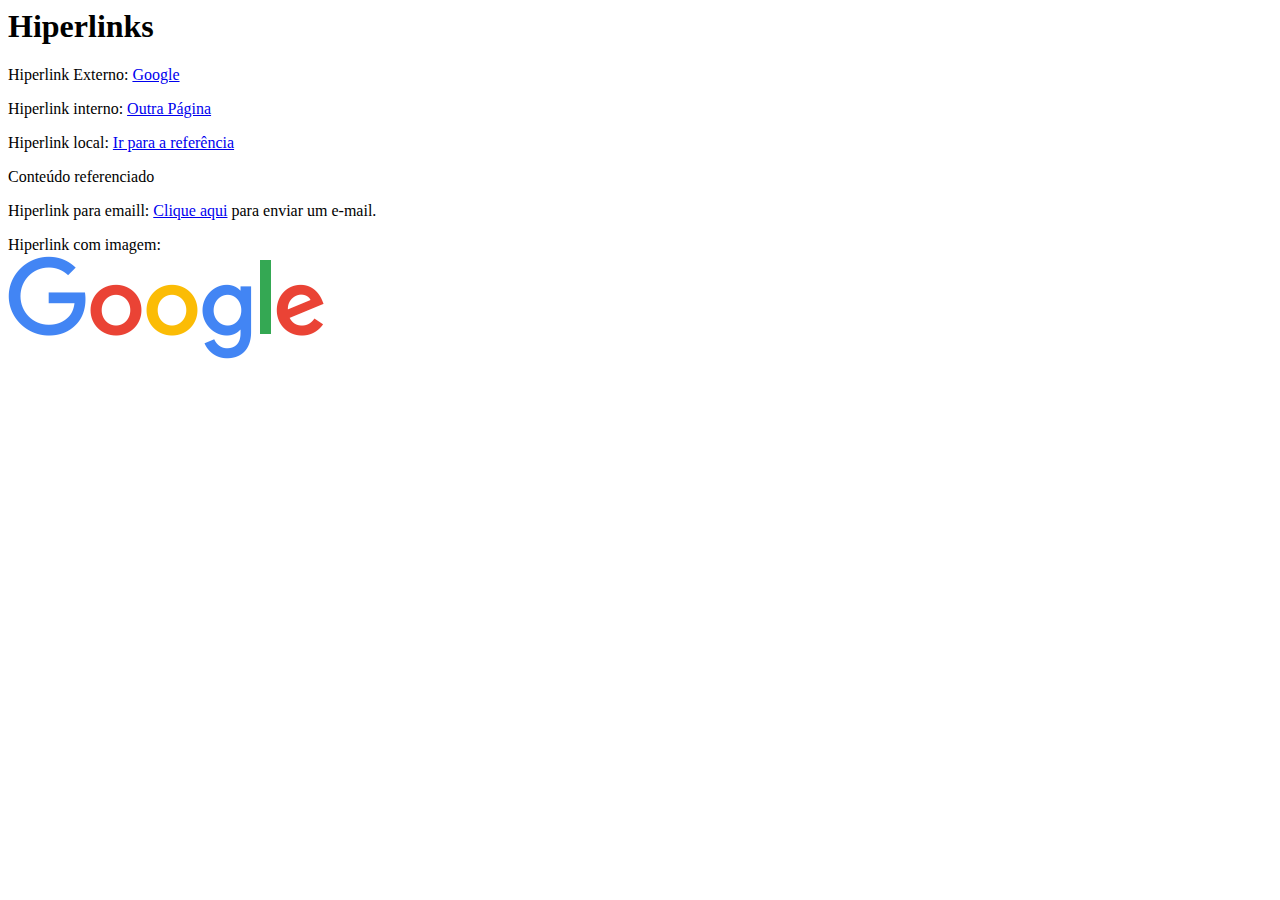
<file: aulas/aula_2/hiperlinks.html>
<html>

<head>
	<meta charset="UTF-8">
	<title>Programação Front-End - Hiperlinks</title> 
</head>

<body>

	<h1>Hiperlinks</h1>

		<!-- Hiperlink externo - Envia para outro site(domínio)-->
		<p> Hiperlink Externo: <a href="http://www.google.com.br"> Google </a> </p>
		
		<!-- Hiperlink interno - Envia para outra página/documento do mesmo site. -->
		<p> Hiperlink interno: <a href="Pagina/pagina.html"> Outra Página </a> </p>

		<!-- Hiperlink Local - Envia para outro local da mesma página / documento-->
	    <p> Hiperlink local: <a href="#ref">Ir para a referência</a> </p> 

		<p><a name="ref">Conteúdo referenciado</a> </p>  
	   
	    <!-- Hiperlink para um email -->
		<p> Hiperlink para emaill: <a href="mailto:cdpprestes@gmail.com">Clique aqui</a> para enviar um e-mail. </p>
		
	    <!-- Hiperlink com imagem -->
		<p> Hiperlink com imagem: <br>
	    <a href="http://www.google.com.br"> <img src="img/imagem.png"/> </a> </p>
    
</body>

</html>
</file>
<file: css/estilo.css>
body{
    background-color: gray;
    margin: 0;
}

.header{
    position: relative;
    background: linear-gradient(to right, rgb(0, 0, 130), rgb(0, 100, 255)) ;
    display: flex;
    width: 80%;
    left: 10%;
    height: 100px;
    margin-top: 5px;
}

.header img{
    position: absolute;
    width: 15%;
    top: 10%;
    left: 5px;
}

.header h2{
    position: relative;
    font-family: sans-serif;
    color: aliceblue;
    font-size: 30px;
    left: 35%;
    top: 10%;
}

.main{
    position: relative;
    display: flex;
    background: linear-gradient(to right, rgb(0, 0, 130), rgb(0, 100, 255));
    width: 80%;
    left: 10%;
    margin-top: 5px;
    margin-bottom: 5px;
    justify-content: space-between;
}

.main h3{
    position: relative;
    color: aliceblue;
    left: 46%;
}

.main table{
    position: relative;
    right: 1%;
    font-family: 'Times New Roman';
}

.main table tr td a{
    color: aliceblue;
    right: 50%;
    text-decoration: none;
}

.main table tr td a:hover{
    color: rgb(184, 184, 184);
    text-decoration: underline;
}

.section{
    position: relative;
    text-align: center;
    background-color: aliceblue;
    width: 80%;
    left: 10%;
    height: 880px;
}

.section table{
    position: relative;
    width: 80%;
    left: 10%;
    top: 4%;
    background-color: rgb(200, 200, 200);
    border-collapse: collapse;
    border-top-width: 4px;
    border-left-width: 4px;
    border: 5px solid rgb(0, 0, 200);
}

.section table tr th{
    border: 2px solid rgb(0, 0, 200);
    background-color: rgb(0, 0, 90);
    font-family: 'Times New Roman';
    color: aliceblue;
    height: 30px;
}

.section table tr td{
    border: 2px solid blue;
    height: 60px;
}

.section table tr:hover{
    background-color: rgb(150, 150, 150);
}

.section table tr td a{
    text-decoration: none;
}

.section table tr td a:hover{
    color: rgb(0, 110, 255);
    text-decoration: underline;
}

.footer{
    background-color: rgb(0, 0, 130);
    position: relative;
    width: 80%;
    left: 10%;
}

.footer h4{
    position: relative;
    color: aliceblue;
    text-align: center;
    font-family: serif;
    font-size: 15px;
    padding: 30px;
    margin-bottom: 0%;
    margin-top: 0%;
}
</file>
<file: Atv_MariaLuis/CSS/index.css>
body{
    margin: 0;
}

.img img{
    position: absolute;
    width: 100%;
    height: 900px;
    opacity: 0.500;
}

.header{
    position: absolute;
    align-items: center;
    text-align: center;
    font-size: 2vw;
    left: 42%;
    font-family: Arial;
}

.header p{
    position: relative;
    font-size: 1vw;
    bottom: 15px;
}

.menu{
    position: relative;
    width: 80%;
    left: 10%;
    top: 225px;
    background-color: rgb(100, 100, 100);
}

.menu table{
    position: relative;
    text-align: center;
    width: 100%;
    font-family: Arial;
}
.menu table tr td{
    width: 10%;
}

.menu table a{
    color: black;
    text-decoration: none;
}

.menu table a:hover{
    color: rgb(90, 90, 90);
    text-decoration: underline;
}

.cards{
    position: absolute;
    display: flex;
    background-color: rgb(100, 100, 100);
    z-index: 5;
    width: 80%;
    left: 10%;
    top: 280px;
    height: 600px;
}

.card1, .card2, .card3{
    position: relative;
    background-color: rgb(80, 80, 80);
    width: 30%;
    height: 400px;
    top: 16.5%;
    left: 1.3%;
    border-radius: 10%;
    transition: all 0.5s ease-out;
}

.card2{
    left: 5%;
}

.card3{
    position: relative;
    left: 8.7%;
}

.card1:hover{
    transform: translateY(-30px);
}

.card2:hover{
    transform: translateY(-30px);
}

.card3:hover{
    transform: translateY(-30px);
}

.i1{
    position: absolute;
    top: 5px;
    left: 27.5%;
    font-size: 1.5vw;
}

.i2 img{
    position: absolute;
    width: 35%;
    height: 105px;
    left: 64%;
    top: 63%;
    z-index: 2;
}

.i3{
    position: absolute;
    font-size: 1.5vw;
    background-color: rgb(146, 146, 146);
    width: 95%;
    left: 2.5%;
    height: 325px;
    top:10%;
}

.i3 a{
    position: relative;
    left: 35%;
    top: 40%;
    color: black;
    text-decoration: none;
}

.i3 a:hover{
    color: rgb(90, 90, 90);
    text-decoration: underline;
}

.card1 .i1{
    left: 32.5%;
}

.card3 .i1{
    left: 40%;
}

body {
    padding: 0;
    margin: 0;
    background-color: #454d6b;
}

#login {
    display: flex;
    align-items: center;
    justify-content: center;
    height: 100vh;
    font-family: Cambria, Cochin, Georgia, Times, 'Times New Roman', serif;
}

.card {
    background-color: rgba(19, 19, 19, 0.3);
    padding: 40px;
    border-radius: 2px;
    width:280px;
}

.card-header {
    padding-bottom: 50px;
    opacity: 0.8;
    color: #fff;
}

.footer{
    position: relative;
    background-color: rgb(100, 100, 100);
    top: 875px;
    padding-bottom: 10px;
    padding-top: 10px;
    width: 100%;
}

.footer p{
    text-align: center;
    font-size: 1.2vw;
}
</file>
<file: aulas/aula_10/css/estilo.css>
body{
    background: linear-gradient(to right, rgb(27, 26, 26),rgb(0, 110, 255), rgb(27, 26, 26));
    color:rgb(255, 255, 255);
    margin:0;
    padding:0;
    text-align: center;
    font-family: Helvetica;
}

header{
    display: flex;
    justify-content: space-around;
    justify-content: space-between;
    padding: 2px;
    border-bottom: 1px solid blue;
    align-items: center;
}

header ul{
    list-style: none;
    display: flex;
}

header ul li{
    margin-right: 20px;
    font-size: 20px;
}

header ul li a{
    color: white;
    text-decoration: none;
}

header ul li a:hover{
    color: gray;
    text-decoration: underline;
}

.main img{
    border: 5px solid blue;
    border-radius: 100px;
}

section{
    width: 30%;
    display: block;
    margin: 0 auto;
}

.p1{
    background-color: black;
    border-bottom: 1px solid black;
    border-top: 1px solid blue;
}

.p2{
    background-color: black;
    border-bottom: 1px solid blue;
    border-top: 1px solid black;
}

footer{
    background-color: black;
    padding: 50px;
    border-bottom: 1px solid blue;
    border-top: 1px solid blue;
    margin-top: 60px;
}
</file>
<file: aulas/aula_11/css/estilo.css>
body{
    background-color: rgb(58, 55, 55);
    padding: 0;
    margin: 0;
}

.header{
    position: relative;
    top: 0;
    left:0;
    background-color: rgb(16, 16, 184);
    height: 150px;
}

img{
    width: 100%;
    height: 100%;
}

.logo1{
    position:absolute;
    left:10%;
    top:10%;
    width:10%;
    height:80%;
}

.titulo{
    position:absolute;
    left:20%;
    top:10%;
    width:10%;
    height: 80%;
    display: flex;
    justify-content: center;
    align-items: center;
}

.titulo span{
    font-family: fantasy;
    font-size: 3vw;
    text-size-adjust: auto;
    color: rgb(238, 67, 67);
}

.logo2{
    position:absolute;
    left:30%;
    top:10%;
    width:10%;
    height:80%;
}

.menu{
    position:relative;
    height:50px;
    background-color: rgb(238, 67, 67);
    display: flex;
    justify-content: center;
}

.menu table{
    width: 40%;
    text-align: center;
}

.menu table tr td a{
    text-decoration: none;
    color:aliceblue;
    font-size: 30px;
    font-family: fantasy;
}

.menu table tr td a:hover{
    color: rgb(75, 75, 246);
}

.main{
    position: relative;
    top: 0;
    left: 10%;
    background-color: white;
    width:80%;
    height:400px;
}

.conteudo{
    position: absolute;
    width:80%;
    height: auto;
    top:20px;
    left:10%;
}

.conteudo p{
    text-align: justify;
}

.footer{
    position:relative;
    background-color: rgb(33, 33, 33);
    display:flex;
    justify-content:space-around;
    align-items: center;
    height:100px;
    color: azure;
    top: 0;
    left: 0;
}
</file>
<file: aulas/aula_12/css/estilo.css>
body{
    background-color: gray;
}

.tabela{
    position: relative;
    top: 30px;
    left:30px;
    background-color: rgb(0, 120, 255);
    width: 50%;
}

.tabela table{
    width: 100%;
    text-align: center;
    background-color: rgb(120, 120, 120);
    border-collapse: collapse;
}

.tabela table td, .tabela table th{
    border: 3px  solid rgb(65, 65, 65);
}

.tabela table th{
    background-color: rgb(65, 65, 65);
    color: white;
}

.tabela table tr:hover{
    background-color: rgb( 100, 100, 100);
}
</file>
<file: aulas/aula_8/CSS/estilo.css>
body{
    background:linear-gradient(to right, rgb(0, 154, 255), rgb(0, 0, 0))
}

h2{
    color: rgb(0, 0, 0);
}

p{
    color: rgb(0, 0, 0);
    font-family:'Lucida Sans', 'Lucida Sans Regular', 'Lucida Grande', 'Lucida Sans Unicode', Verdana, sans-serif;
}

body a:hover{
    color: rgb(255, 115, 0);
}

body a{
    color: rgb(255, 255, 255);
}

p a{
    color: rgb(0, 0, 0);
    text-decoration:line-through red;
}

p a:hover{ /*Muda a cor ao passar com o mouse*/
    color: red;
    text-decoration:underline;
}

img{
    width: 600px; /*Largura*/
    height: 500px; /*Altura*/
}
</file>
<file: aulas/aula_9/CSS/estilo.css>
body {
    background: linear-gradient(to right, rgb(0, 0, 0), rgb(255, 0, 0), rgb(0, 0, 0));
    color: rgb(80, 80, 80);
}
</file>
<file: Atv_MariaLuis/CSS/cadastro.css>
body{
    background-color: rgb(170, 170, 170);
    font-family: Arial;
    margin: 0;
}

.form1{
    position: relative;
    width: 60%;
    left: 20%;
    top: 100px;
    border-radius: 8px;
    background-color: rgb(146, 146, 146);
}

.form1 legend{
    font-size: 2vw;
    color:black;
    font-family: Arial;
    font-size-adjust: auto;
}

.form1 fieldset{
    border: 1px solid black;
}

.form1 span{
    display: block;
    padding-top: 20px;
}

input[type=text], input[type=password], select{
    width: 100%;
    padding: 12px;
    box-sizing: border-box;
    border: none;
    border-radius: 8px;
}

input[type=date]{
    padding: 12px;
    border: none;
    border-radius: 8px;
}

textarea{
    width: 100%;
    height: 80px;
    box-sizing: border-box;
    border: none;
    border-radius: 8px;
    resize: none;
}

input[type=submit], input[type=reset]{
    background-color: rgb(100, 100, 100);
    color: black;
    border-radius: 8px;
    height: 40px;
    width: 30%;
    cursor: pointer;
    position: relative;
    left: 18%;
}

input[type=submit]:hover{
    background-color: rgb(80, 80, 80);
}

input[type=reset]:hover{
    background-color: rgb(80, 80, 80)
}

.form1 form a{
    position: absolute;
    left: 80%;
    color: black;
    text-decoration: none;
}

.form1 form a:hover{
    color: rgb(90, 90, 90);
    text-decoration: underline;
}

.footer{
    position: absolute;
    background-color: rgb(100, 100, 100);
    top: 755px;
    padding-bottom: 10px;
    padding-top: 10px;
    width: 100%;
}

.footer p{
    text-align: center;
    font-size: 1.2vw;
}
</file>
<file: Atv_MariaLuis/CSS/hotel.css>
body{
    margin: 0;
    background-color: rgb(170, 170, 170);
    font-family: Arial;
}

.header{
    position: relative;
    background-color: rgb(100, 100, 100);
    width: 80%;
    left: 10%;
    top: 10px;
    height: 150px;
    border: 1px solid rgb(40, 40, 40);
    border-radius: 10px;
}

.header h1{
    position: absolute;
    left: 45.5%;
    font-size: 2.5vw;
    top: 30px;
}

.header p a{
    position: absolute;
    left: 1%;
    top: 10px;
    color: black;
    text-decoration: none;
}

.header p a:hover{
    color: rgb(90, 90, 90);
    text-decoration: underline;
}

.main{
    position: relative;
    background-color: rgb(100, 100, 100);
    width: 80%;
    left: 10%;
    top: 20px;
    border: 1px solid rgb(40, 40, 40);
    border-radius: 10px;
}

.main h1{
    left: 5%;
    top: 1px;
    font-size: 2.5vw;
    position: relative;
}

.main img{
    width: 60%;
    left: 5%;
    border: 1px solid black;
    border-radius: 50px;
}

.hotel1 img{
    position: relative;
}

.hotel1 p, .hotel2 p, .hotel3 p{
    position: relative;
    width: 80%;
    left: 5%;
    text-align: left;
    font-size: 1.2vw;
}

.hotel2, .hotel3{
    position: relative;
    top: 15px;
}

.hotel2 h1, .hotel3 h1{
    top: 10px;
}

.hotel2 img{
    position: relative;
}

.hotel3 img{
    position: relative;
    height: 400px;
}

.hotel3{
    padding-bottom: 30px;
}

.footer{
    position: relative;
    background-color: rgb(100, 100, 100);
    top: 30px;
    padding-bottom: 10px;
    padding-top: 10px;
    width: 100%;
}

.footer p{
    text-align: center;
    font-size: 1.2vw;
}
</file>
<file: Atv_MariaLuis/CSS/login.css>
body{
    background-color: rgb(170, 170, 170);
    font-family: Arial;
    margin: 0;
}

.form1{
    position: relative;
    width: 60%;
    left: 20%;
    top: 100px;
    border-radius: 8px;
    background-color: rgb(146, 146, 146);
}

.form1 legend{
    font-size: 2vw;
    color:black;
    font-family: Arial;
    font-size-adjust: auto;
}

.form1 fieldset{
    border: 1px solid black;
}

.form1 span{
    display: block;
    padding-top: 20px;
}

input[type=text], input[type=password], select{
    width: 100%;
    padding: 12px;
    box-sizing: border-box;
    border: none;
    border-radius: 8px;
}

input[type=date]{
    padding: 12px;
    border: none;
    border-radius: 8px;
}

textarea{
    width: 100%;
    height: 80px;
    box-sizing: border-box;
    border: none;
    border-radius: 8px;
    resize: none;
}

input[type=submit], input[type=reset]{
    background-color: rgb(100, 100, 100);
    color: black;
    border-radius: 8px;
    height: 40px;
    width: 30%;
    cursor: pointer;
    position: relative;
    left: 18%;
}

input[type=submit]:hover{
    background-color: rgb(80, 80, 80);
}

input[type=reset]:hover{
    background-color: rgb(80, 80, 80);
}

.form1 form span a{
    position: absolute;
    color: black;
    left: 80%;
    text-decoration: none;
}

.form1 form span a:hover{
    color: rgb(90, 90, 90);
    text-decoration: underline;
}

.footer{
    position: absolute;
    background-color: rgb(100, 100, 100);
    top: 755px;
    padding-bottom: 10px;
    padding-top: 10px;
    width: 100%;
}

.footer p{
    text-align: center;
    font-size: 1.2vw;
}
</file>
<file: Atv_MariaLuis/CSS/pt.css>
body{
    background-color: rgb(170, 170, 170);
    margin: 0;
    font-family: Arial;
}

.header{
    background-color: rgb(100, 100, 100);
    position: relative;
    width: 80%;
    top: 10px;
    left: 10%;
    height: 150px;
    border: 1px solid rgb(40, 40, 40);
    border-radius: 10px;
}

.header h1{
    position: absolute;
    left: 41%;
    font-size: 2.5vw;
}

.header p a{
    position: absolute;
    left: 1%;
    top: 10px;
    color: black;
    text-decoration: none;
}

.header p a:hover{
    color: rgb(90, 90, 90);
    text-decoration: underline;
}

.main{
    background-color: rgb(100, 100, 100);
    position: relative;
    width: 80%;
    left: 10%;
    top: 20px;
    border: 1px solid rgb(40, 40, 40);
    border-radius: 10px;
}

.main h1{
    position: relative;
    left: 5%;
    font-size: 2.5vw;
}

.main iframe{
    position: relative;
    left: 5%;
}

.main audio{
    position: relative;
    width: 80%;
    left: 5%;
}

.main p{
    position: relative;
    width: 80%;
    left: 5%;
    text-align: left;
    font-size: 1.2vw;
}

.museu h1{
    position: relative;
    left: 5%;
}

.footer{
    position: relative;
    background-color: rgb(100, 100, 100);
    top: 30px;
    padding-bottom: 10px;
    padding-top: 10px;
    width: 100%;
}

.footer p{
    text-align: center;
    font-size: 1.2vw;
}
</file>
<file: Atv_MariaLuis/CSS/rest.css>
body{
    background-color: rgb(170, 170, 170);
    margin: 0;
    font-family: Arial;
}

.header{
    background-color: rgb(100, 100, 100);
    position: relative;
    width: 80%;
    top: 10px;
    left: 10%;
    height: 150px;
    border: 1px solid rgb(40, 40, 40);
    border-radius: 10px;
}

.header h1{
    position: absolute;
    left: 41%;
    font-size: 2.5vw;
}

.header p{
    position: absolute;
    left: 43%;
    top: 42%;
    font-size: 1.2vw;
}

.header span a{
    position: absolute;
    left: 1%;
    top: 10px;
    color: black;
    text-decoration: none;
}

.header span a:hover{
    color: rgb(90, 90, 90);
    text-decoration: underline;
}

.main{
    position: relative;
    background-color: rgb(100, 100, 100);
    width: 80%;
    left: 10%;
    top: 20px;
    border: 1px solid rgb(40, 40, 40);
    border-radius: 10px;
}

.main h1{
    position: relative;
    left: 40%;
    top: 1px;
    font-size: 2.5vw;
}

.main img{
    position: relative;
    left: 20%;
    text-align: center;
    font-size: 1.2vw;
}

.footer{
    position: relative;
    background-color: rgb(100, 100, 100);
    top: 30px;
    padding-bottom: 10px;
    padding-top: 10px;
    width: 100%;
}

.footer p{
    text-align: center;
    font-size: 1.2vw;
}
</file>
